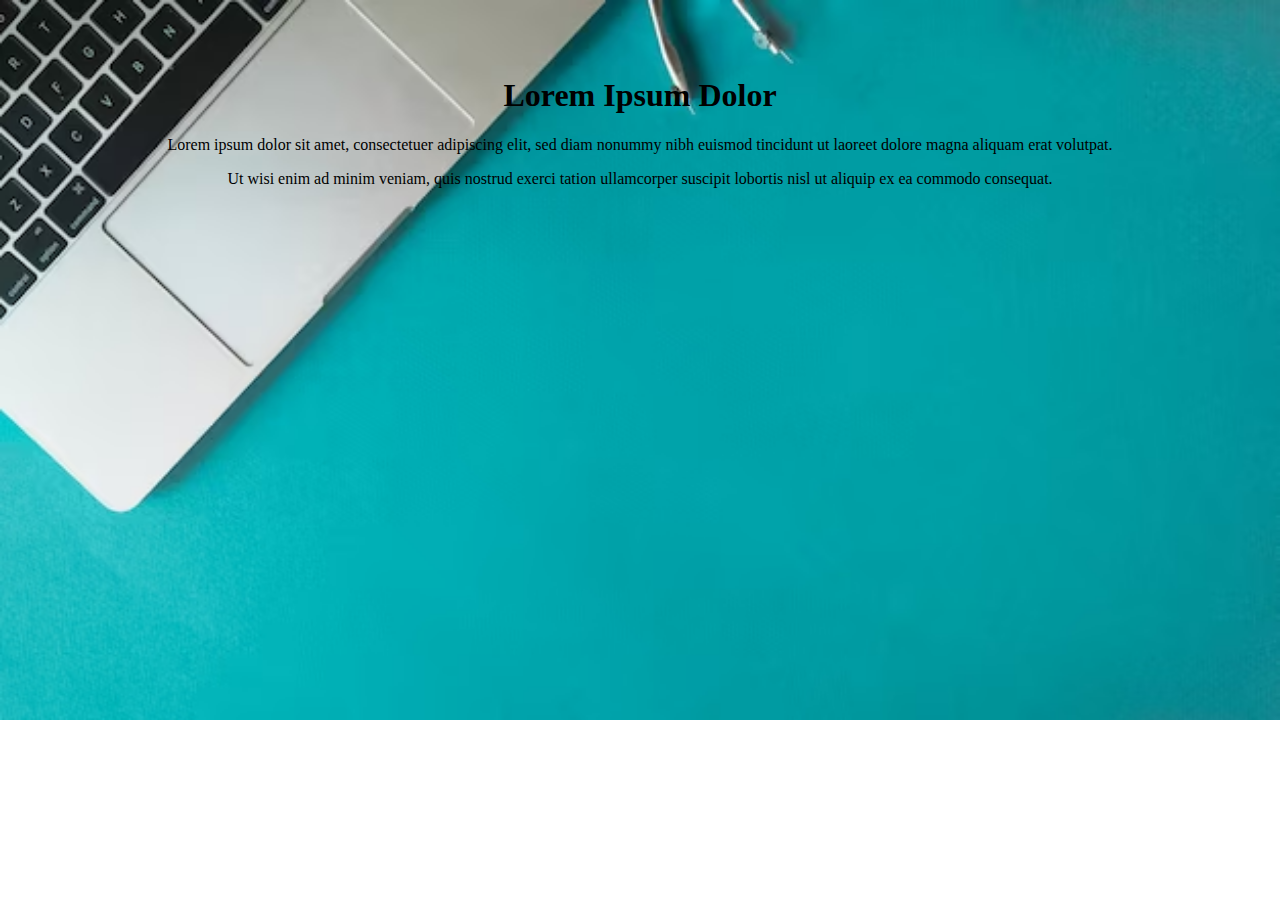
<file: backgroud.html>
<!DOCTYPE html>
<html lang="en">

<head>
    <meta charset="UTF-8">
    <meta http-equiv="X-UA-Compatible" content="IE=edge">
    <meta name="viewport" content="width=device-width, initial-scale=1.0">
    <title>Backgound Duplo</title>
    <style>
        body {
            background-image: url(Imagens/composicao-de-laptop-e-bussola-para-engenharia_23-2148169502.avif);
            background-repeat: no-repeat;
            background-size: 100%;
            bottom: 0;
            color: black;
            left: 0;
            overflow: auto;
            padding: 3em;
            position: absolute;
            right: 0;
            text-align: center;
            top: 0;

        }





        /* #example1{
            background-image: url(Imagens/logo.png), url(Imagens/colunn.png);
            background-position: right bottom, left top;
            background-repeat: no-repeat, no-repeat;
        } */
    </style>

</head>

<body>
    <div id="example1">
        <h1>Lorem Ipsum Dolor</h1>
        <p>Lorem ipsum dolor sit amet, consectetuer adipiscing elit, sed diam nonummy nibh euismod tincidunt ut laoreet
            dolore magna aliquam erat volutpat.</p>
        <p>Ut wisi enim ad minim veniam, quis nostrud exerci tation ullamcorper suscipit lobortis nisl ut aliquip ex ea
            commodo consequat.</p>
    </div>
</body>

</html>
</file>
